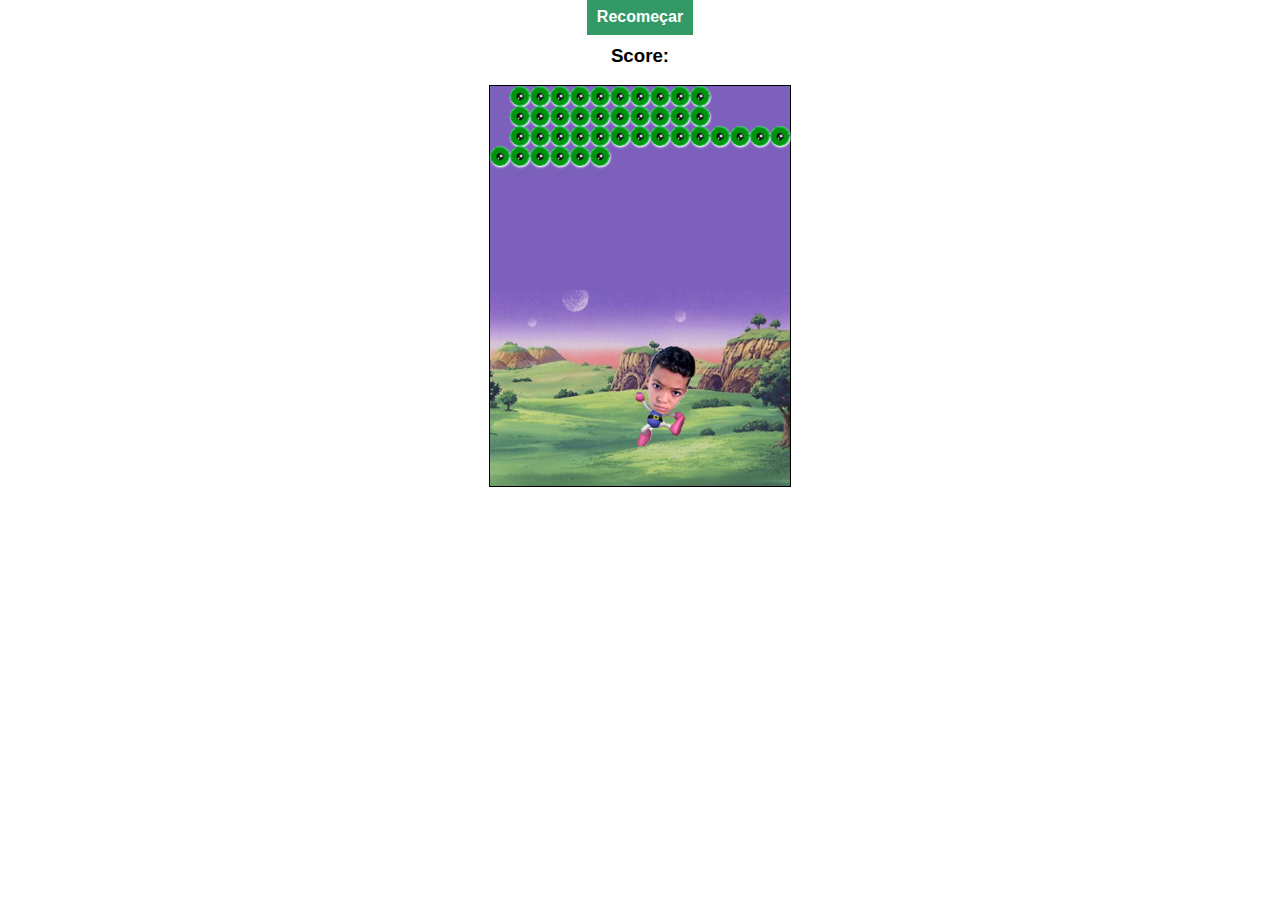
<file: index.html>
<!DOCTYPE html>
<html>
<head>
	<title></title>
	<meta charset="utf-8">
	<meta name="viewport" content="width=device-width, initial-scale=1.0">
	<link rel="stylesheet" type="text/css" href="style.css">
	
</head>
<body>
	<center><a href="">Recomeçar</a></center>
	<center><h3>Score: <span id="result"></span></h3></center>
	<div class="grid">

		<div></div>
		<div></div>
		<div></div>
		<div></div>
		<div></div>
		<div></div>
		<div></div>
		<div></div>
		<div></div>
		<div></div>

		<div></div>
		<div></div>
		<div></div>
		<div></div>
		<div></div>
		<div></div>
		<div></div>
		<div></div>
		<div></div>
		<div></div>

		<div></div>
		<div></div>
		<div></div>
		<div></div>
		<div></div>
		<div></div>
		<div></div>
		<div></div>
		<div></div>
		<div></div>

		<div></div>
		<div></div>
		<div></div>
		<div></div>
		<div></div>
		<div></div>
		<div></div>
		<div></div>
		<div></div>
		<div></div>

		<div></div>
		<div></div>
		<div></div>
		<div></div>
		<div></div>
		<div></div>
		<div></div>
		<div></div>
		<div></div>
		<div></div>

		<div></div>
		<div></div>
		<div></div>
		<div></div>
		<div></div>
		<div></div>
		<div></div>
		<div></div>
		<div></div>
		<div></div>

		<div></div>
		<div></div>
		<div></div>
		<div></div>
		<div></div>
		<div></div>
		<div></div>
		<div></div>
		<div></div>
		<div></div>

		<div></div>
		<div></div>
		<div></div>
		<div></div>
		<div></div>
		<div></div>
		<div></div>
		<div></div>
		<div></div>
		<div></div>

		<div></div>
		<div></div>
		<div></div>
		<div></div>
		<div></div>
		<div></div>
		<div></div>
		<div></div>
		<div></div>
		<div></div>

		<div></div>
		<div></div>
		<div></div>
		<div></div>
		<div></div>
		<div></div>
		<div></div>
		<div></div>
		<div></div>
		<div></div>

		<!--100-->

		<div></div>
		<div></div>
		<div></div>
		<div></div>
		<div></div>
		<div></div>
		<div></div>
		<div></div>
		<div></div>
		<div></div>

		<div></div>
		<div></div>
		<div></div>
		<div></div>
		<div></div>
		<div></div>
		<div></div>
		<div></div>
		<div></div>
		<div></div>

		<div></div>
		<div></div>
		<div></div>
		<div></div>
		<div></div>
		<div></div>
		<div></div>
		<div></div>
		<div></div>
		<div></div>

		<div></div>
		<div></div>
		<div></div>
		<div></div>
		<div></div>
		<div></div>
		<div></div>
		<div></div>
		<div></div>
		<div></div>

		<div></div>
		<div></div>
		<div></div>
		<div></div>
		<div></div>
		<div></div>
		<div></div>
		<div></div>
		<div></div>
		<div></div>

		<div></div>
		<div></div>
		<div></div>
		<div></div>
		<div></div>
		<div></div>
		<div></div>
		<div></div>
		<div></div>
		<div></div>

		<div></div>
		<div></div>
		<div></div>
		<div></div>
		<div></div>
		<div></div>
		<div></div>
		<div></div>
		<div></div>
		<div></div>

		<div></div>
		<div></div>
		<div></div>
		<div></div>
		<div></div>
		<div></div>
		<div></div>
		<div></div>
		<div></div>
		<div></div>

		<div></div>
		<div></div>
		<div></div>
		<div></div>
		<div></div>
		<div></div>
		<div></div>
		<div></div>
		<div></div>
		<div></div>

		<div></div>
		<div></div>
		<div></div>
		<div></div>
		<div></div>
		<div></div>
		<div></div>
		<div></div>
		<div></div>
		<div></div>

		<!--100-->

		<div></div>
		<div></div>
		<div></div>
		<div></div>
		<div></div>
		<div></div>
		<div></div>
		<div></div>
		<div></div>
		<div></div>

		<div></div>
		<div></div>
		<div></div>
		<div></div>
		<div></div>
		<div></div>
		<div></div>
		<div></div>
		<div></div>
		<div></div>

		<!--25-->

		<div></div>
		<div></div>
		<div></div>
		<div></div>
		<div></div>

		
		<div></div>
		<div></div>
		<div></div>
		<div></div>
		<div></div>
		<div></div>
		<div></div>
		<div></div>
		<div></div>
		<div></div>
		
	</div>

<script src="app.js"></script>
</body>
</html>
</file>
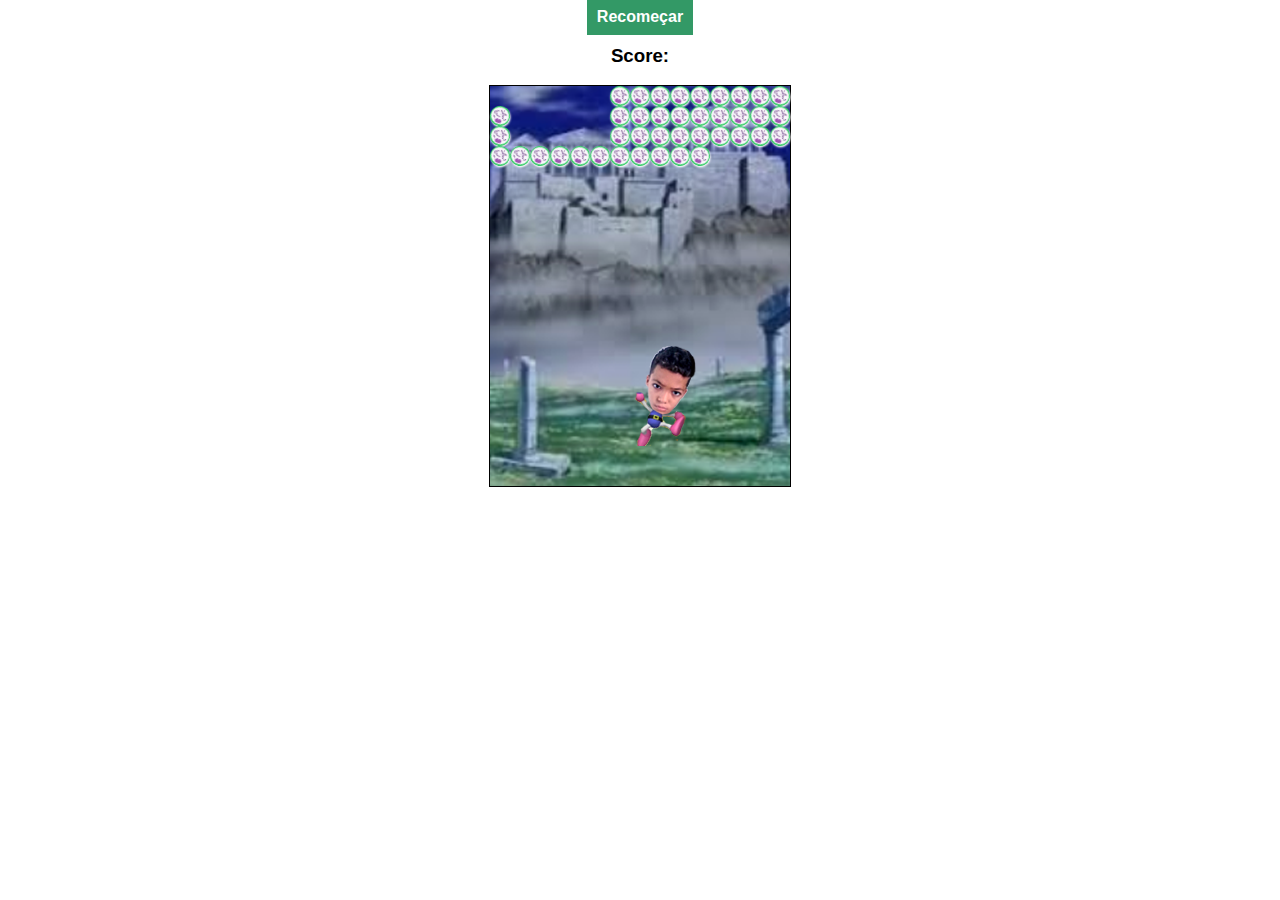
<file: fase2.html>
<!DOCTYPE html>
<html>
<head>
	<title></title>
	<meta charset="utf-8">
	<meta name="viewport" content="width=device-width, initial-scale=1.0">
	<link rel="stylesheet" type="text/css" href="script/style/fase2.css">
	
</head>
<body>
	<center><a href="">Recomeçar</a></center>
	<center><h3>Score: <span id="result"></span></h3></center>
	<div class="grid">

		<div></div>
		<div></div>
		<div></div>
		<div></div>
		<div></div>
		<div></div>
		<div></div>
		<div></div>
		<div></div>
		<div></div>

		<div></div>
		<div></div>
		<div></div>
		<div></div>
		<div></div>
		<div></div>
		<div></div>
		<div></div>
		<div></div>
		<div></div>

		<div></div>
		<div></div>
		<div></div>
		<div></div>
		<div></div>
		<div></div>
		<div></div>
		<div></div>
		<div></div>
		<div></div>

		<div></div>
		<div></div>
		<div></div>
		<div></div>
		<div></div>
		<div></div>
		<div></div>
		<div></div>
		<div></div>
		<div></div>

		<div></div>
		<div></div>
		<div></div>
		<div></div>
		<div></div>
		<div></div>
		<div></div>
		<div></div>
		<div></div>
		<div></div>

		<div></div>
		<div></div>
		<div></div>
		<div></div>
		<div></div>
		<div></div>
		<div></div>
		<div></div>
		<div></div>
		<div></div>

		<div></div>
		<div></div>
		<div></div>
		<div></div>
		<div></div>
		<div></div>
		<div></div>
		<div></div>
		<div></div>
		<div></div>

		<div></div>
		<div></div>
		<div></div>
		<div></div>
		<div></div>
		<div></div>
		<div></div>
		<div></div>
		<div></div>
		<div></div>

		<div></div>
		<div></div>
		<div></div>
		<div></div>
		<div></div>
		<div></div>
		<div></div>
		<div></div>
		<div></div>
		<div></div>

		<div></div>
		<div></div>
		<div></div>
		<div></div>
		<div></div>
		<div></div>
		<div></div>
		<div></div>
		<div></div>
		<div></div>

		<!--100-->

		<div></div>
		<div></div>
		<div></div>
		<div></div>
		<div></div>
		<div></div>
		<div></div>
		<div></div>
		<div></div>
		<div></div>

		<div></div>
		<div></div>
		<div></div>
		<div></div>
		<div></div>
		<div></div>
		<div></div>
		<div></div>
		<div></div>
		<div></div>

		<div></div>
		<div></div>
		<div></div>
		<div></div>
		<div></div>
		<div></div>
		<div></div>
		<div></div>
		<div></div>
		<div></div>

		<div></div>
		<div></div>
		<div></div>
		<div></div>
		<div></div>
		<div></div>
		<div></div>
		<div></div>
		<div></div>
		<div></div>

		<div></div>
		<div></div>
		<div></div>
		<div></div>
		<div></div>
		<div></div>
		<div></div>
		<div></div>
		<div></div>
		<div></div>

		<div></div>
		<div></div>
		<div></div>
		<div></div>
		<div></div>
		<div></div>
		<div></div>
		<div></div>
		<div></div>
		<div></div>

		<div></div>
		<div></div>
		<div></div>
		<div></div>
		<div></div>
		<div></div>
		<div></div>
		<div></div>
		<div></div>
		<div></div>

		<div></div>
		<div></div>
		<div></div>
		<div></div>
		<div></div>
		<div></div>
		<div></div>
		<div></div>
		<div></div>
		<div></div>

		<div></div>
		<div></div>
		<div></div>
		<div></div>
		<div></div>
		<div></div>
		<div></div>
		<div></div>
		<div></div>
		<div></div>

		<div></div>
		<div></div>
		<div></div>
		<div></div>
		<div></div>
		<div></div>
		<div></div>
		<div></div>
		<div></div>
		<div></div>

		<!--100-->

		<div></div>
		<div></div>
		<div></div>
		<div></div>
		<div></div>
		<div></div>
		<div></div>
		<div></div>
		<div></div>
		<div></div>

		<div></div>
		<div></div>
		<div></div>
		<div></div>
		<div></div>
		<div></div>
		<div></div>
		<div></div>
		<div></div>
		<div></div>

		<!--25-->

		<div></div>
		<div></div>
		<div></div>
		<div></div>
		<div></div>

		
		<div></div>
		<div></div>
		<div></div>
		<div></div>
		<div></div>
		<div></div>
		<div></div>
		<div></div>
		<div></div>
		<div></div>
		
	</div>

<script src="script/fase2.js"></script>
</body>
</html>
</file>
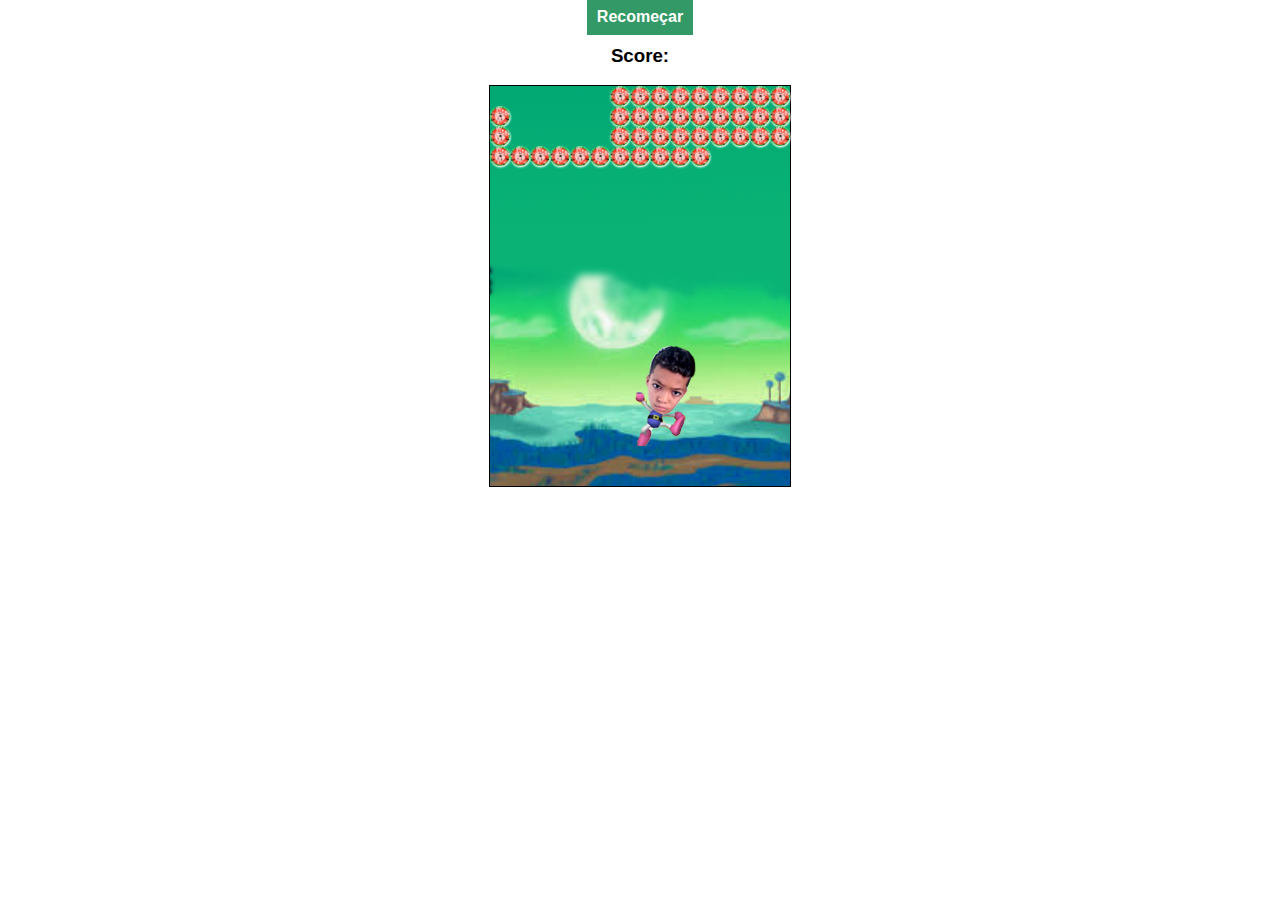
<file: fase3.html>
<!DOCTYPE html>
<html>
<head>
	<title></title>
	<meta charset="utf-8">
	<meta name="viewport" content="width=device-width, initial-scale=1.0">
	<link rel="stylesheet" type="text/css" href="script/style/fase3.css">
	
</head>
<body>
	<center><a href="">Recomeçar</a></center>
	<center><h3>Score: <span id="result"></span></h3></center>
	<div class="grid">

		<div></div>
		<div></div>
		<div></div>
		<div></div>
		<div></div>
		<div></div>
		<div></div>
		<div></div>
		<div></div>
		<div></div>

		<div></div>
		<div></div>
		<div></div>
		<div></div>
		<div></div>
		<div></div>
		<div></div>
		<div></div>
		<div></div>
		<div></div>

		<div></div>
		<div></div>
		<div></div>
		<div></div>
		<div></div>
		<div></div>
		<div></div>
		<div></div>
		<div></div>
		<div></div>

		<div></div>
		<div></div>
		<div></div>
		<div></div>
		<div></div>
		<div></div>
		<div></div>
		<div></div>
		<div></div>
		<div></div>

		<div></div>
		<div></div>
		<div></div>
		<div></div>
		<div></div>
		<div></div>
		<div></div>
		<div></div>
		<div></div>
		<div></div>

		<div></div>
		<div></div>
		<div></div>
		<div></div>
		<div></div>
		<div></div>
		<div></div>
		<div></div>
		<div></div>
		<div></div>

		<div></div>
		<div></div>
		<div></div>
		<div></div>
		<div></div>
		<div></div>
		<div></div>
		<div></div>
		<div></div>
		<div></div>

		<div></div>
		<div></div>
		<div></div>
		<div></div>
		<div></div>
		<div></div>
		<div></div>
		<div></div>
		<div></div>
		<div></div>

		<div></div>
		<div></div>
		<div></div>
		<div></div>
		<div></div>
		<div></div>
		<div></div>
		<div></div>
		<div></div>
		<div></div>

		<div></div>
		<div></div>
		<div></div>
		<div></div>
		<div></div>
		<div></div>
		<div></div>
		<div></div>
		<div></div>
		<div></div>

		<!--100-->

		<div></div>
		<div></div>
		<div></div>
		<div></div>
		<div></div>
		<div></div>
		<div></div>
		<div></div>
		<div></div>
		<div></div>

		<div></div>
		<div></div>
		<div></div>
		<div></div>
		<div></div>
		<div></div>
		<div></div>
		<div></div>
		<div></div>
		<div></div>

		<div></div>
		<div></div>
		<div></div>
		<div></div>
		<div></div>
		<div></div>
		<div></div>
		<div></div>
		<div></div>
		<div></div>

		<div></div>
		<div></div>
		<div></div>
		<div></div>
		<div></div>
		<div></div>
		<div></div>
		<div></div>
		<div></div>
		<div></div>

		<div></div>
		<div></div>
		<div></div>
		<div></div>
		<div></div>
		<div></div>
		<div></div>
		<div></div>
		<div></div>
		<div></div>

		<div></div>
		<div></div>
		<div></div>
		<div></div>
		<div></div>
		<div></div>
		<div></div>
		<div></div>
		<div></div>
		<div></div>

		<div></div>
		<div></div>
		<div></div>
		<div></div>
		<div></div>
		<div></div>
		<div></div>
		<div></div>
		<div></div>
		<div></div>

		<div></div>
		<div></div>
		<div></div>
		<div></div>
		<div></div>
		<div></div>
		<div></div>
		<div></div>
		<div></div>
		<div></div>

		<div></div>
		<div></div>
		<div></div>
		<div></div>
		<div></div>
		<div></div>
		<div></div>
		<div></div>
		<div></div>
		<div></div>

		<div></div>
		<div></div>
		<div></div>
		<div></div>
		<div></div>
		<div></div>
		<div></div>
		<div></div>
		<div></div>
		<div></div>

		<!--100-->

		<div></div>
		<div></div>
		<div></div>
		<div></div>
		<div></div>
		<div></div>
		<div></div>
		<div></div>
		<div></div>
		<div></div>

		<div></div>
		<div></div>
		<div></div>
		<div></div>
		<div></div>
		<div></div>
		<div></div>
		<div></div>
		<div></div>
		<div></div>

		<!--25-->

		<div></div>
		<div></div>
		<div></div>
		<div></div>
		<div></div>

		
		<div></div>
		<div></div>
		<div></div>
		<div></div>
		<div></div>
		<div></div>
		<div></div>
		<div></div>
		<div></div>
		<div></div>
		
	</div>

<script src="script/fase3.js"></script>
</body>
</html>
</file>
<file: style.css>
.grid {
	display:flex;
	flex-wrap: wrap;
	border:1px solid;
	width: 300px;
	height: 400px;
	background-image: url('grid.png');
	margin:0 auto;
}
.grid div {
	width: 20px;
	height: 20px;
}
.shooter {
	background-image: url('shooter.png');
	width:70px!important;
	height:100px!important;
	background-repeat:no-repeat;
}
.invader {
	border-radius:10px;
	background:#33cc66;
	box-shadow:white 1px 1px 2px;
	background-image: url('corona.png');
	animation-name: invaderAnimation;
	animation-duration: 4s;
	transform: rotate(20deg);
}
.boom {
	background-image: url('boom.png');
}
.laser {
	background-image: url('laser.png');
}
@keyframes invaderAnimation {
   0%   {background-color:red; left:0px; top:0px;}
  25%  {background-color:yellow; left:200px; top:0px;}
  50%  {background-color:blue; left:200px; top:200px;}
  75%  {background-color:green; left:0px; top:200px;}
  100% {background-color:red; left:0px; top:0px;transform: rotate(20deg);}
}

body {
	font-family:arial;
}

a {
	text-decoration:none;
	padding:10px;
	background:#339966;
	color:white;
	margin-bottom:10px;
	margin-top:3px;
	font-weight:bold;
}
</file>
<file: script/style/fase2.css>
.grid {
	display:flex;
	flex-wrap: wrap;
	border:1px solid;
	width: 300px;
	height: 400px;
	background-image: url('grid2.png');
	margin:0 auto;
}
.grid div {
	width: 20px;
	height: 20px;
}
.shooter {
	background-image: url('shooter.png');
	width:70px!important;
	height:100px!important;
	background-repeat:no-repeat;
}
.invader {
	border-radius:10px;
	background:#33cc66;
	box-shadow:white 1px 1px 2px;
	background-image: url('corona2.png');
	animation-name: invaderAnimation;
	animation-duration: 4s;
	transform: rotate(20deg);
}
.boom {
	background-image: url('boom.png');
}
.laser {
	background-image: url('laser2.png');
}
@keyframes invaderAnimation {
  0%   {background-color:red; left:0px; top:0px;}
  25%  {background-color:black;}
  50%  {background-color:blue; left:200px; top:200px;}
  75%  {background-color:green; left:0px; top:200px;}
  100% {background-color:red; left:0px; top:0px;transform: rotate(20deg);}
}

body {
	font-family:arial;
}

a {
	text-decoration:none;
	padding:10px;
	background:#339966;
	color:white;
	margin-bottom:10px;
	margin-top:3px;
	font-weight:bold;
}

.perdeu {
	background:transparent;
	border:0;
	box-shadow:transparent 0,0,0;
	background-image: url('perdeu.png')!important;
}
</file>
<file: script/style/fase3.css>
.grid {
	display:flex;
	flex-wrap: wrap;
	border:1px solid;
	width: 300px;
	height: 400px;
	background-image: url('grid3.png');
	margin:0 auto;
}
.grid div {
	width: 20px;
	height: 20px;
}
.shooter {
	background-image: url('shooter.png');
	width:70px!important;
	height:100px!important;
	background-repeat:no-repeat;
}
.invader {
	border-radius:10px;
	background:#33cc66;
	box-shadow:white 1px 1px 2px;
	background-image: url('corona3.png');
	animation-name: invaderAnimation;
	animation-duration: 4s;
	transform: rotate(20deg);
}
.boom {
	background-image: url('boom.png');
}
.laser {
	background-image: url('laser3.png');
}
@keyframes invaderAnimation {
  0%   {background-color:red; left:0px; top:0px;}
  25%  {background-color:black;}
  50%  {background-color:blue; left:200px; top:200px;}
  75%  {background-color:green; left:0px; top:200px;}
  100% {background-color:red; left:0px; top:0px;transform: rotate(20deg);}
}

body {
	font-family:arial;
}

a {
	text-decoration:none;
	padding:10px;
	background:#339966;
	color:white;
	margin-bottom:10px;
	margin-top:3px;
	font-weight:bold;
}

.perdeu {
	background:transparent;
	border:0;
	box-shadow:transparent 0,0,0;
	background-image: url('perdeu.png')!important;
}
</file>
